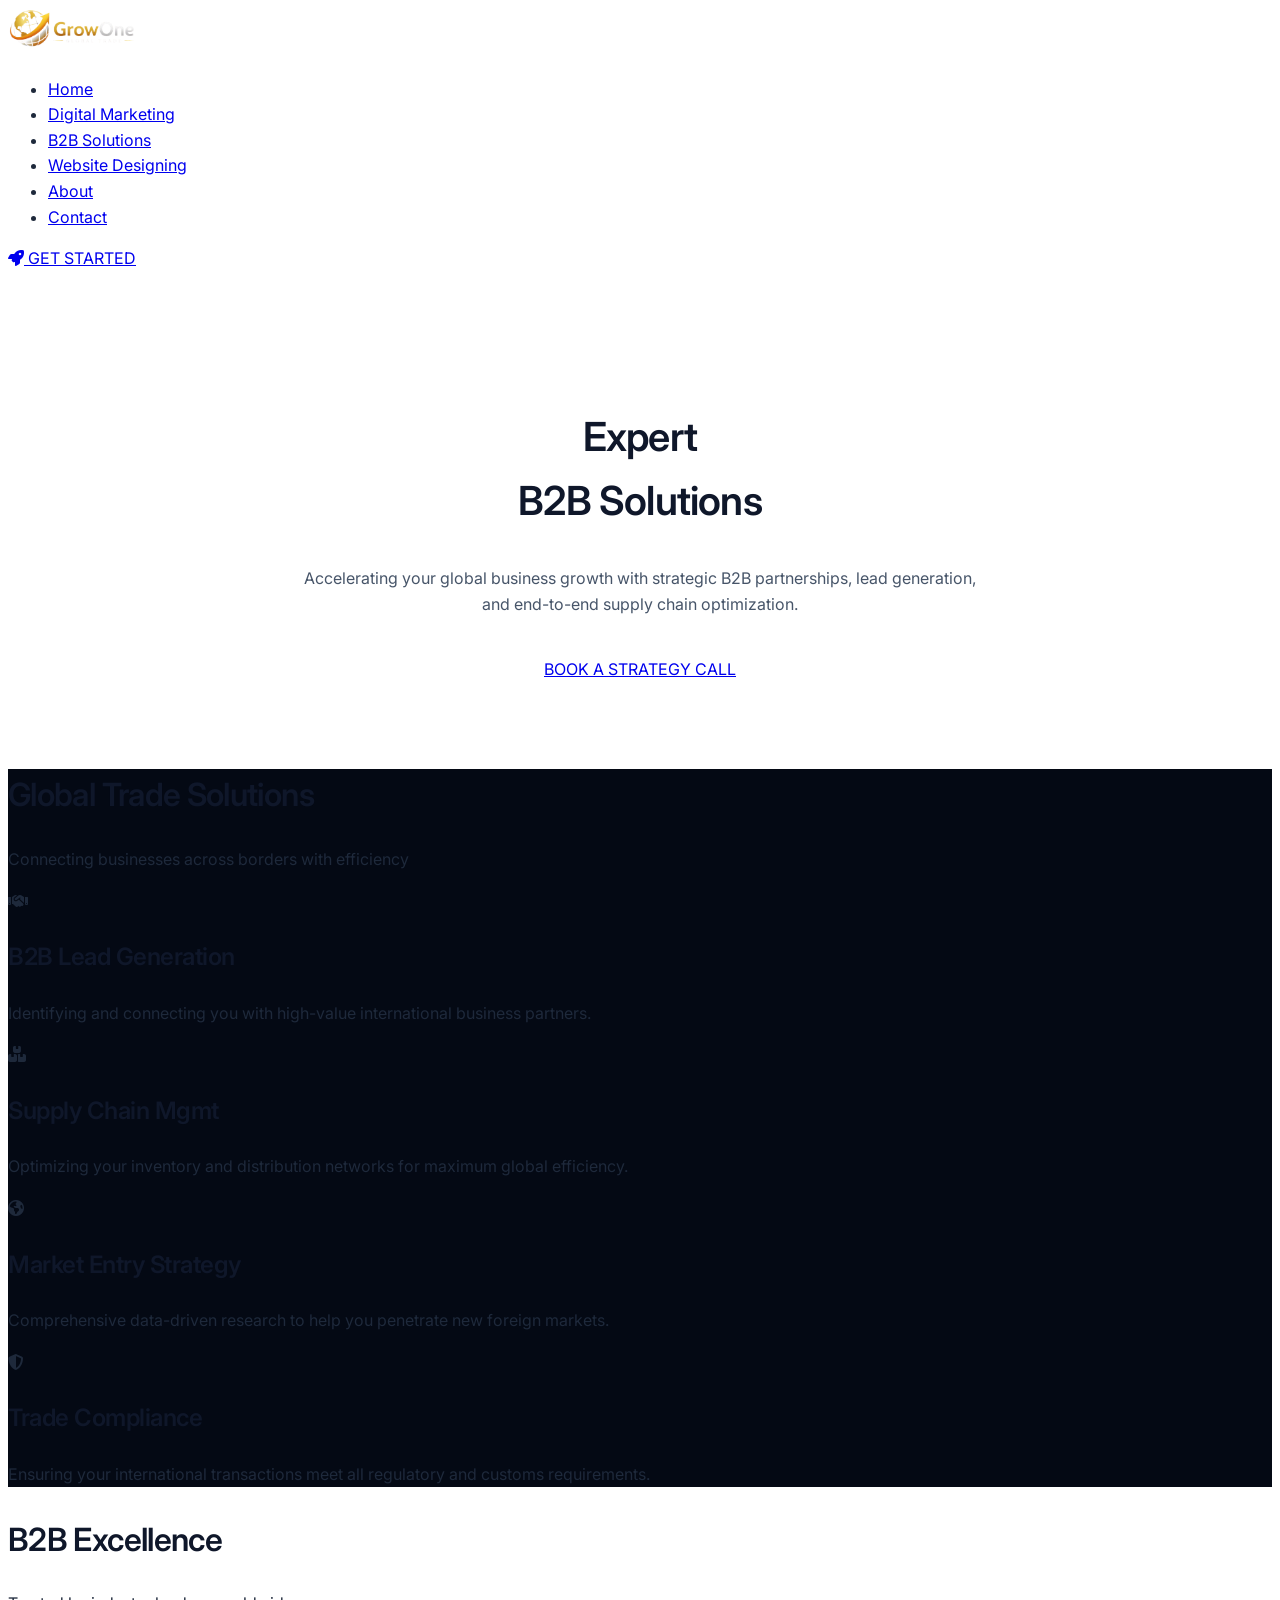
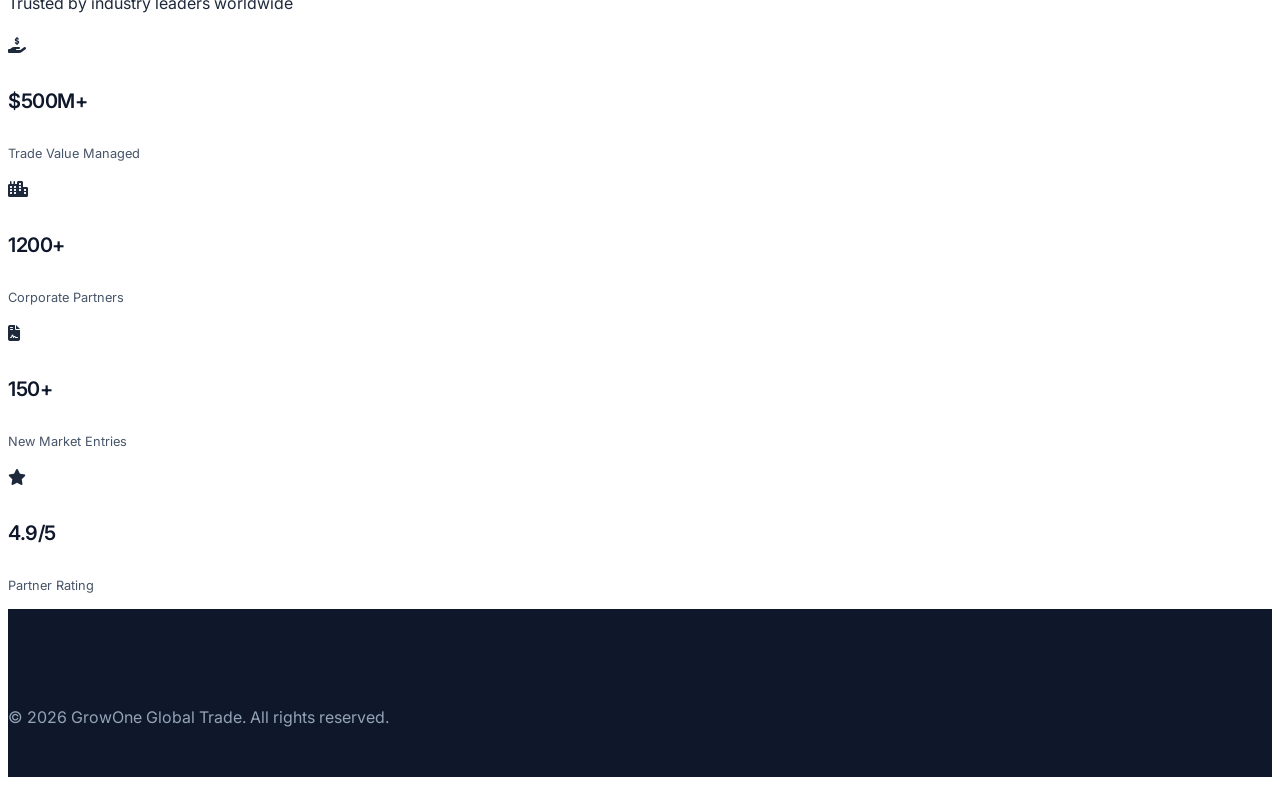
<file: b2b-solutions.html>
<!DOCTYPE html>
<html lang="en">
<head>
    <meta charset="UTF-8">
    <meta name="viewport" content="width=device-width, initial-scale=1.0">
    <title>B2B Solutions | GrowOne Global Trade</title>
    <link rel="stylesheet" href="style.css">
    <link rel="stylesheet" href="https://cdnjs.cloudflare.com/ajax/libs/font-awesome/6.4.0/css/all.min.css">
</head>
<body>

    <header class="header">
        <div class="container">
            <a href="index.html" class="logo">
                <img src="images/logo.png" alt="GrowOne Logo" style="height: 45px;">
            </a>
            <nav>
                <ul class="nav-links">
                    <li><a href="index.html">Home</a></li>
                    <li><a href="digital-marketing.html">Digital Marketing</a></li>
                    <li><a href="b2b-solutions.html" class="active">B2B Solutions</a></li>
                    <li><a href="website-designing.html">Website Designing</a></li>
                    <li><a href="about.html">About</a></li>
                    <li><a href="contact.html">Contact</a></li>
                </ul>
            </nav>
            <a href="contact.html" class="btn btn-gold">
                <i class="fas fa-rocket"></i> GET STARTED
            </a>
        </div>
    </header>

    <main>
        <section class="hero" style="padding: 100px 0 60px;">
            <div class="container" style="text-align: center;">
                <h1 class="animate">Expert <br> <span class="gold-span">B2B Solutions</span></h1>
                <p class="animate" style="color: var(--text-muted); max-width: 700px; margin: 20px auto 40px;">Accelerating your global business growth with strategic B2B partnerships, lead generation, and end-to-end supply chain optimization.</p>
                <div class="hero-btns animate" style="justify-content: center;">
                    <a href="contact.html" class="btn btn-gold">BOOK A STRATEGY CALL</a>
                </div>
            </div>
        </section>

        <section class="offers" style="background: #040914;">
            <div class="container">
                <div class="offers-title animate">
                    <h2>Global Trade Solutions</h2>
                    <p>Connecting businesses across borders with efficiency</p>
                </div>
                <div class="offers-grid">
                    <div class="offer-card animate">
                        <div class="icon-box"><i class="fas fa-handshake"></i></div>
                        <h3>B2B Lead Generation</h3>
                        <p>Identifying and connecting you with high-value international business partners.</p>
                    </div>
                    <div class="offer-card animate">
                        <div class="icon-box"><i class="fas fa-boxes"></i></div>
                        <h3>Supply Chain Mgmt</h3>
                        <p>Optimizing your inventory and distribution networks for maximum global efficiency.</p>
                    </div>
                    <div class="offer-card animate">
                        <div class="icon-box"><i class="fas fa-globe-americas"></i></div>
                        <h3>Market Entry Strategy</h3>
                        <p>Comprehensive data-driven research to help you penetrate new foreign markets.</p>
                    </div>
                    <div class="offer-card animate">
                        <div class="icon-box"><i class="fas fa-shield-alt"></i></div>
                        <h3>Trade Compliance</h3>
                        <p>Ensuring your international transactions meet all regulatory and customs requirements.</p>
                    </div>
                </div>
            </div>
        </section>

        <section class="results">
            <div class="container">
                <div class="results-title animate">
                    <h2>B2B Excellence</h2>
                    <p>Trusted by industry leaders worldwide</p>
                </div>
                <div class="results-grid">
                    <div class="result-card animate">
                        <i class="fas fa-hand-holding-usd"></i>
                        <h4>$500M+</h4>
                        <p style="color: var(--text-muted); font-size: 0.8rem; margin-top: 10px;">Trade Value Managed</p>
                    </div>
                    <div class="result-card animate">
                        <i class="fas fa-city"></i>
                        <h4>1200+</h4>
                        <p style="color: var(--text-muted); font-size: 0.8rem; margin-top: 10px;">Corporate Partners</p>
                    </div>
                    <div class="result-card animate">
                        <i class="fas fa-file-contract"></i>
                        <h4>150+</h4>
                        <p style="color: var(--text-muted); font-size: 0.8rem; margin-top: 10px;">New Market Entries</p>
                    </div>
                    <div class="result-card animate">
                        <i class="fas fa-star"></i>
                        <h4>4.9/5</h4>
                        <p style="color: var(--text-muted); font-size: 0.8rem; margin-top: 10px;">Partner Rating</p>
                    </div>
                </div>
            </div>
        </section>
    </main>

    <footer class="main-footer">
        <div class="container">
            <div class="footer-bottom">
                <p>&copy; 2026 GrowOne Global Trade. All rights reserved.</p>
            </div>
        </div>
    </footer>

    <script src="script.js"></script>
</body>
</html>
</file>
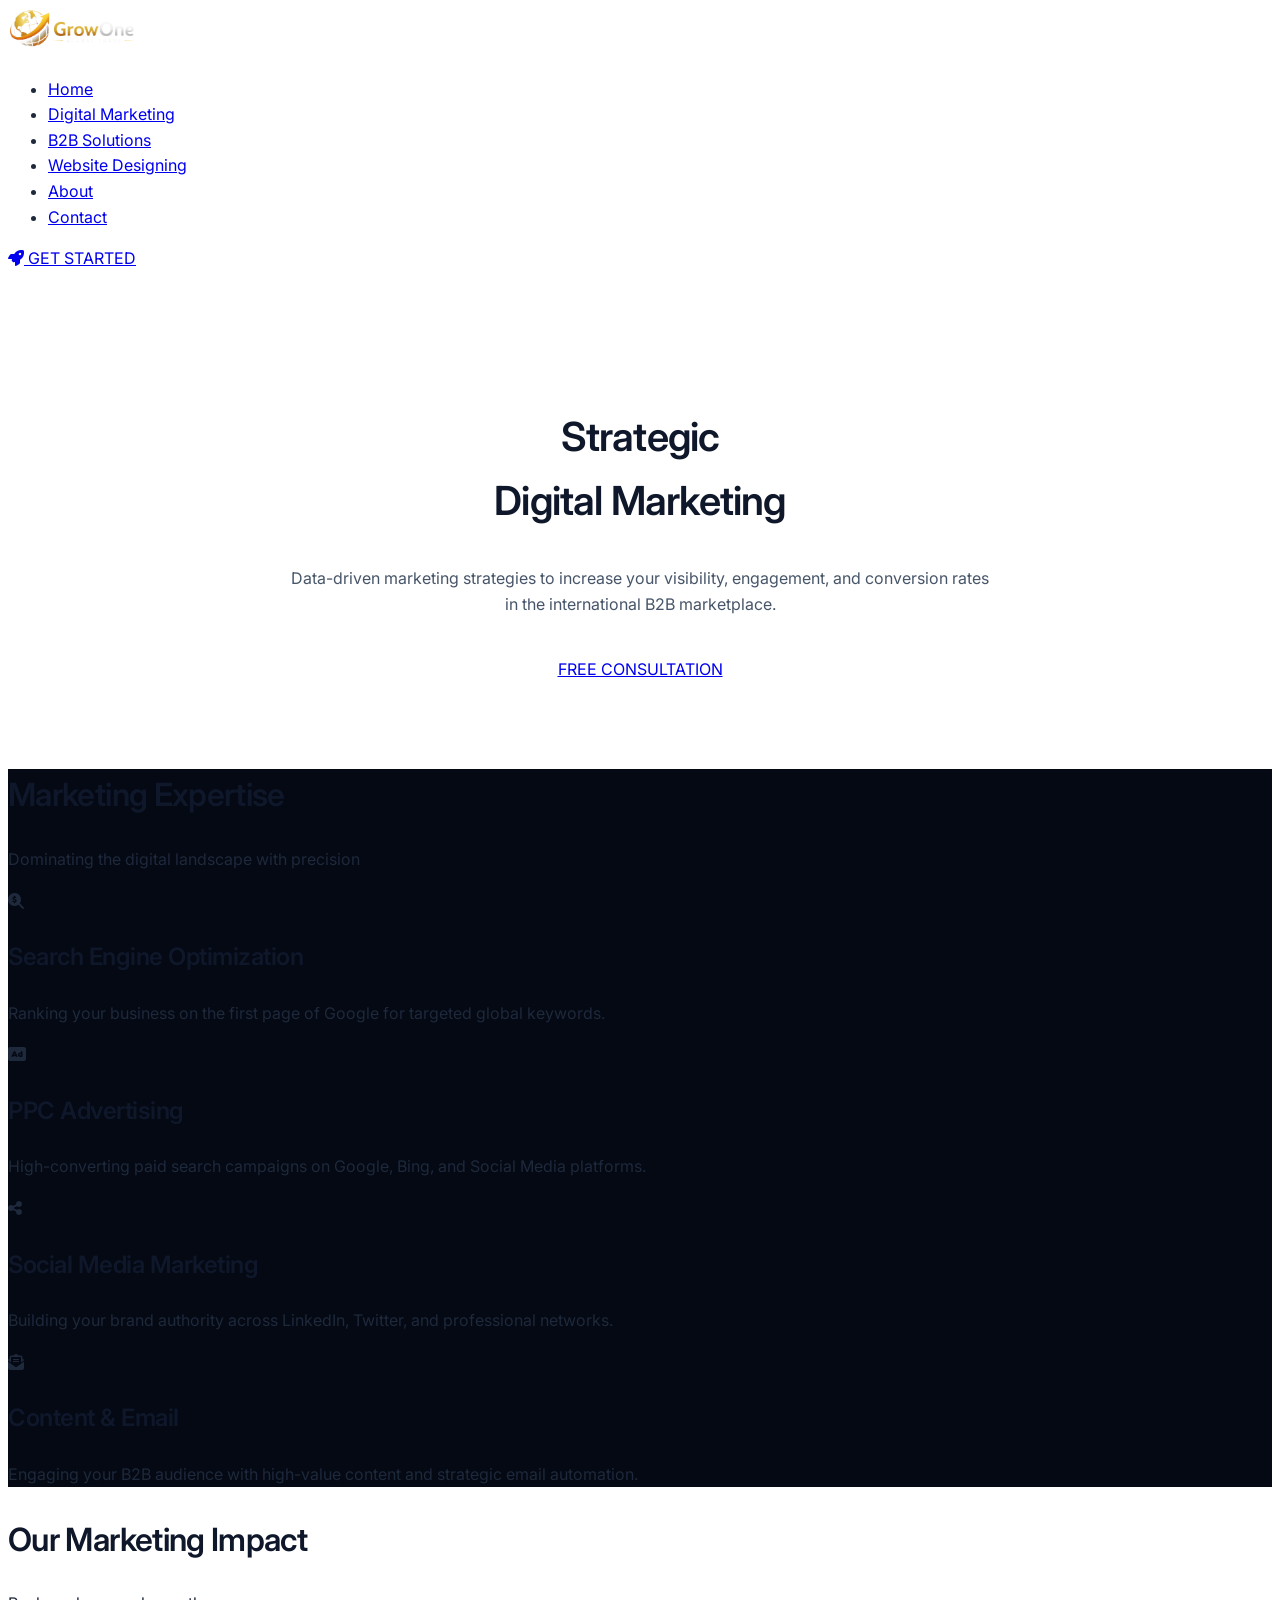
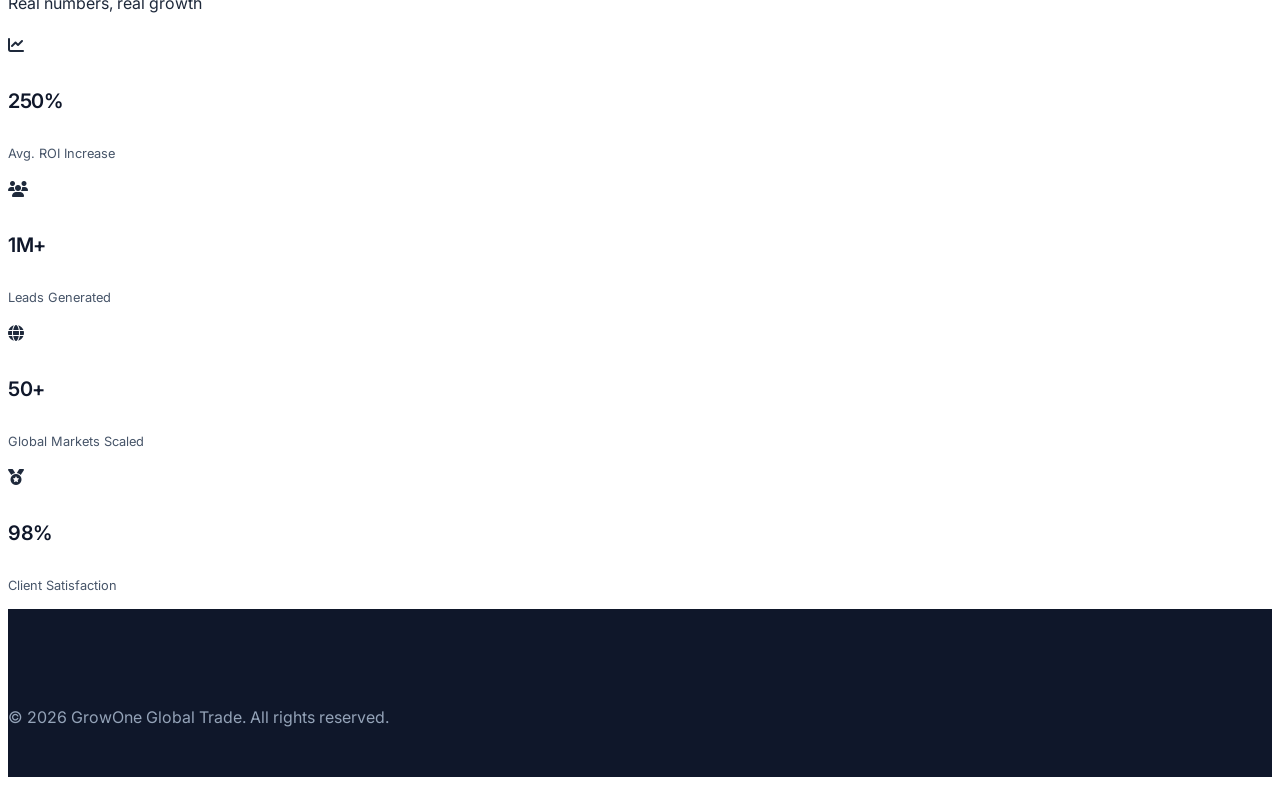
<file: digital-marketing.html>
<!DOCTYPE html>
<html lang="en">
<head>
    <meta charset="UTF-8">
    <meta name="viewport" content="width=device-width, initial-scale=1.0">
    <title>Digital Marketing | GrowOne Global Trade</title>
    <link rel="stylesheet" href="style.css">
    <link rel="stylesheet" href="https://cdnjs.cloudflare.com/ajax/libs/font-awesome/6.4.0/css/all.min.css">
</head>
<body>

    <header class="header">
        <div class="container">
            <a href="index.html" class="logo">
                <img src="images/logo.png" alt="GrowOne Logo" style="height: 45px;">
            </a>
            <nav>
                <ul class="nav-links">
                    <li><a href="index.html">Home</a></li>
                    <li><a href="digital-marketing.html" class="active">Digital Marketing</a></li>
                    <li><a href="b2b-solutions.html">B2B Solutions</a></li>
                    <li><a href="website-designing.html">Website Designing</a></li>
                    <li><a href="about.html">About</a></li>
                    <li><a href="contact.html">Contact</a></li>
                </ul>
            </nav>
            <a href="contact.html" class="btn btn-gold">
                <i class="fas fa-rocket"></i> GET STARTED
            </a>
        </div>
    </header>

    <main>
        <section class="hero" style="padding: 100px 0 60px;">
            <div class="container" style="text-align: center;">
                <h1 class="animate">Strategic <br> <span class="gold-span">Digital Marketing</span></h1>
                <p class="animate" style="color: var(--text-muted); max-width: 700px; margin: 20px auto 40px;">Data-driven marketing strategies to increase your visibility, engagement, and conversion rates in the international B2B marketplace.</p>
                <div class="hero-btns animate" style="justify-content: center;">
                    <a href="contact.html" class="btn btn-gold">FREE CONSULTATION</a>
                </div>
            </div>
        </section>

        <section class="offers" style="background: #040914;">
            <div class="container">
                <div class="offers-title animate">
                    <h2>Marketing Expertise</h2>
                    <p>Dominating the digital landscape with precision</p>
                </div>
                <div class="offers-grid">
                    <div class="offer-card animate">
                        <div class="icon-box"><i class="fas fa-search-dollar"></i></div>
                        <h3>Search Engine Optimization</h3>
                        <p>Ranking your business on the first page of Google for targeted global keywords.</p>
                    </div>
                    <div class="offer-card animate">
                        <div class="icon-box"><i class="fas fa-ad"></i></div>
                        <h3>PPC Advertising</h3>
                        <p>High-converting paid search campaigns on Google, Bing, and Social Media platforms.</p>
                    </div>
                    <div class="offer-card animate">
                        <div class="icon-box"><i class="fas fa-share-alt"></i></div>
                        <h3>Social Media Marketing</h3>
                        <p>Building your brand authority across LinkedIn, Twitter, and professional networks.</p>
                    </div>
                    <div class="offer-card animate">
                        <div class="icon-box"><i class="fas fa-envelope-open-text"></i></div>
                        <h3>Content & Email</h3>
                        <p>Engaging your B2B audience with high-value content and strategic email automation.</p>
                    </div>
                </div>
            </div>
        </section>

        <section class="results">
            <div class="container">
                <div class="results-title animate">
                    <h2>Our Marketing Impact</h2>
                    <p>Real numbers, real growth</p>
                </div>
                <div class="results-grid">
                    <div class="result-card animate">
                        <i class="fas fa-chart-line"></i>
                        <h4>250%</h4>
                        <p style="color: var(--text-muted); font-size: 0.8rem; margin-top: 10px;">Avg. ROI Increase</p>
                    </div>
                    <div class="result-card animate">
                        <i class="fas fa-users"></i>
                        <h4>1M+</h4>
                        <p style="color: var(--text-muted); font-size: 0.8rem; margin-top: 10px;">Leads Generated</p>
                    </div>
                    <div class="result-card animate">
                        <i class="fas fa-globe"></i>
                        <h4>50+</h4>
                        <p style="color: var(--text-muted); font-size: 0.8rem; margin-top: 10px;">Global Markets Scaled</p>
                    </div>
                    <div class="result-card animate">
                        <i class="fas fa-medal"></i>
                        <h4>98%</h4>
                        <p style="color: var(--text-muted); font-size: 0.8rem; margin-top: 10px;">Client Satisfaction</p>
                    </div>
                </div>
            </div>
        </section>
    </main>

    <footer class="main-footer">
        <div class="container">
            <div class="footer-bottom">
                <p>&copy; 2026 GrowOne Global Trade. All rights reserved.</p>
            </div>
        </div>
    </footer>

    <script src="script.js"></script>
</body>
</html>
</file>
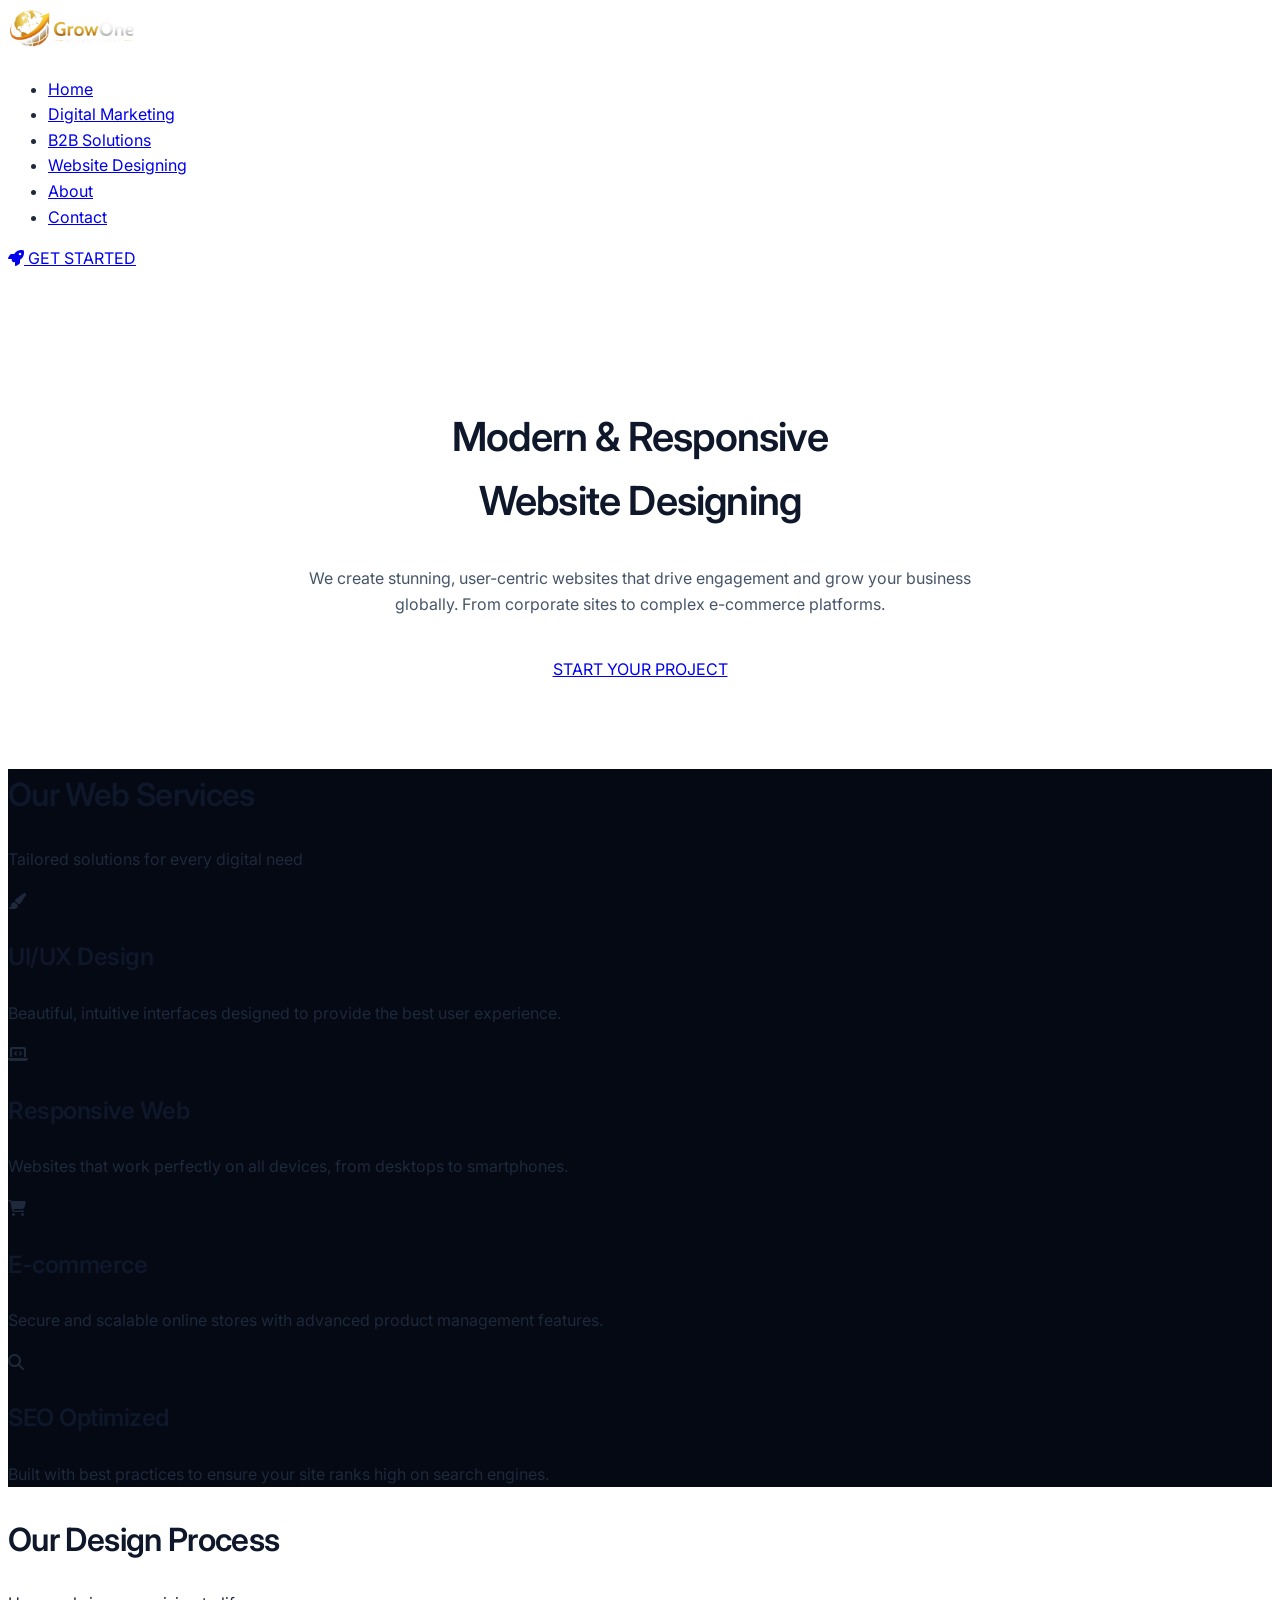
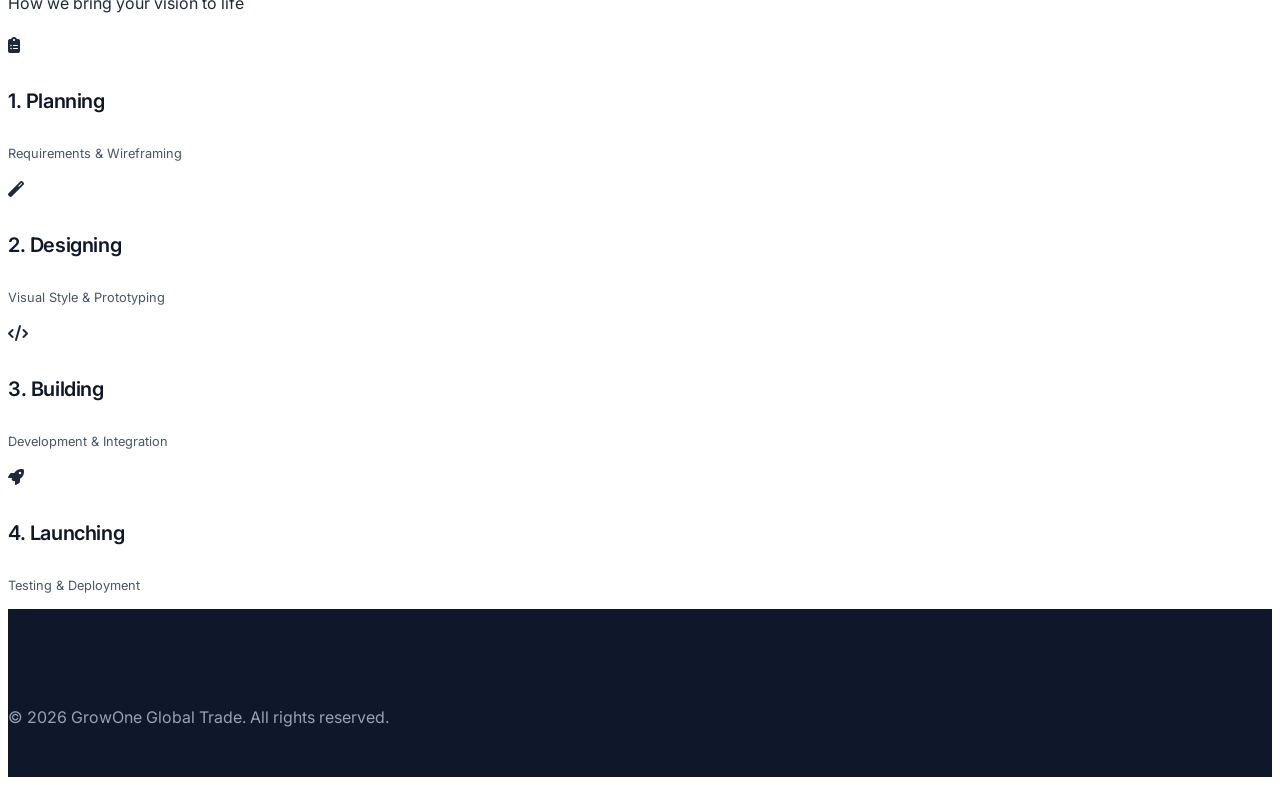
<file: website-designing.html>
<!DOCTYPE html>
<html lang="en">
<head>
    <meta charset="UTF-8">
    <meta name="viewport" content="width=device-width, initial-scale=1.0">
    <title>Website Designing | GrowOne Global Trade</title>
    <link rel="stylesheet" href="style.css">
    <link rel="stylesheet" href="https://cdnjs.cloudflare.com/ajax/libs/font-awesome/6.4.0/css/all.min.css">
</head>
<body>

    <header class="header">
        <div class="container">
            <a href="index.html" class="logo">
                <img src="images/logo.png" alt="GrowOne Logo" style="height: 45px;">
            </a>
            <nav>
                <ul class="nav-links">
                    <li><a href="index.html">Home</a></li>
                    <li><a href="digital-marketing.html">Digital Marketing</a></li>
                    <li><a href="b2b-solutions.html">B2B Solutions</a></li>
                    <li><a href="website-designing.html" class="active">Website Designing</a></li>
                    <li><a href="about.html">About</a></li>
                    <li><a href="contact.html">Contact</a></li>
                </ul>
            </nav>
            <a href="contact.html" class="btn btn-gold">
                <i class="fas fa-rocket"></i> GET STARTED
            </a>
        </div>
    </header>

    <main>
        <section class="hero" style="padding: 100px 0 60px;">
            <div class="container" style="text-align: center;">
                <h1 class="animate">Modern & Responsive <br> <span class="gold-span">Website Designing</span></h1>
                <p class="animate" style="color: var(--text-muted); max-width: 700px; margin: 20px auto 40px;">We create stunning, user-centric websites that drive engagement and grow your business globally. From corporate sites to complex e-commerce platforms.</p>
                <div class="hero-btns animate" style="justify-content: center;">
                    <a href="contact.html" class="btn btn-gold">START YOUR PROJECT</a>
                </div>
            </div>
        </section>

        <section class="offers" style="background: #040914;">
            <div class="container">
                <div class="offers-title animate">
                    <h2>Our Web Services</h2>
                    <p>Tailored solutions for every digital need</p>
                </div>
                <div class="offers-grid">
                    <div class="offer-card animate">
                        <div class="icon-box"><i class="fas fa-paint-brush"></i></div>
                        <h3>UI/UX Design</h3>
                        <p>Beautiful, intuitive interfaces designed to provide the best user experience.</p>
                    </div>
                    <div class="offer-card animate">
                        <div class="icon-box"><i class="fas fa-laptop-code"></i></div>
                        <h3>Responsive Web</h3>
                        <p>Websites that work perfectly on all devices, from desktops to smartphones.</p>
                    </div>
                    <div class="offer-card animate">
                        <div class="icon-box"><i class="fas fa-shopping-cart"></i></div>
                        <h3>E-commerce</h3>
                        <p>Secure and scalable online stores with advanced product management features.</p>
                    </div>
                    <div class="offer-card animate">
                        <div class="icon-box"><i class="fas fa-search"></i></div>
                        <h3>SEO Optimized</h3>
                        <p>Built with best practices to ensure your site ranks high on search engines.</p>
                    </div>
                </div>
            </div>
        </section>

        <section class="results">
            <div class="container">
                <div class="results-title animate">
                    <h2>Our Design Process</h2>
                    <p>How we bring your vision to life</p>
                </div>
                <div class="results-grid">
                    <div class="result-card animate">
                        <i class="fas fa-clipboard-list"></i>
                        <h4>1. Planning</h4>
                        <p style="color: var(--text-muted); font-size: 0.8rem; margin-top: 10px;">Requirements & Wireframing</p>
                    </div>
                    <div class="result-card animate">
                        <i class="fas fa-magic"></i>
                        <h4>2. Designing</h4>
                        <p style="color: var(--text-muted); font-size: 0.8rem; margin-top: 10px;">Visual Style & Prototyping</p>
                    </div>
                    <div class="result-card animate">
                        <i class="fas fa-code"></i>
                        <h4>3. Building</h4>
                        <p style="color: var(--text-muted); font-size: 0.8rem; margin-top: 10px;">Development & Integration</p>
                    </div>
                    <div class="result-card animate">
                        <i class="fas fa-rocket"></i>
                        <h4>4. Launching</h4>
                        <p style="color: var(--text-muted); font-size: 0.8rem; margin-top: 10px;">Testing & Deployment</p>
                    </div>
                </div>
            </div>
        </section>
    </main>

    <footer class="main-footer">
        <div class="container">
            <div class="footer-bottom">
                <p>&copy; 2026 GrowOne Global Trade. All rights reserved.</p>
            </div>
        </div>
    </footer>

    <script src="script.js"></script>
</body>
</html>
</file>
<file: style.css>
@import url('https://fonts.googleapis.com/css2?family=Inter:wght@300;400;500;600&display=swap');

:root {
    --bg-main: #FFFFFF;
    --bg-section: #F8FAFC;
    --bg-card: #FFFFFF;
    --primary: #0F62FE; /* Corporate Blue */
    --secondary: #0050E6; 
    --accent: #F59E0B;
    --text-main: #1E293B; /* Professional Dark Slate */
    --text-muted: #475569; /* Slate Gray */
    --glass-border: #E2E8F0;
    --transition: all 0.3s ease;
}

body {
    background-color: var(--bg-main);
    color: var(--text-main);
    font-family: 'Inter', sans-serif;
    overflow-x: hidden;
    line-height: 1.6;
    font-size: 16px;
    font-weight: 400;
}

h1, h2, h3, h4, h5, h6 {
    font-family: 'Inter', sans-serif;
    font-weight: 600; /* Medium weight for professional look */
    color: #0F172A;
    letter-spacing: -0.02em;
}

h1 { font-size: 2.5rem; }
h2 { font-size: 2rem; }
h3 { font-size: 1.5rem; }
h4 { font-size: 1.25rem; }

/* Professional Card Utility */
.glass {
    background: var(--bg-card);
    border: 1px solid var(--glass-border);
    border-radius: 8px;
    box-shadow: 0 2px 4px rgba(0, 0, 0, 0.02);
    transition: var(--transition);
}

.glass-hover:hover {
    border-color: var(--primary);
    transform: translateY(-2px);
    box-shadow: 0 10px 20px rgba(0, 0, 0, 0.05);
}

/* Navbar Customization */
.navbar {
    padding: 1rem 0;
    transition: var(--transition);
    background: #FFFFFF;
    border-bottom: 1px solid var(--glass-border);
}

.navbar.scrolled {
    padding: 0.8rem 0;
    box-shadow: 0 4px 10px rgba(0,0,0,0.03);
}

.nav-link {
    color: var(--text-main) !important;
    font-weight: 500;
    margin: 0 1rem;
    transition: var(--transition);
}

.nav-link:hover, .nav-link.active {
    color: var(--primary) !important;
}

/* Hero Section */
.hero-section {
    padding: 140px 0 80px;
    position: relative;
    display: flex;
    align-items: center;
    background: linear-gradient(180deg, #F8FAFC 0%, #FFFFFF 100%);
}

.hero-title {
    font-size: clamp(2.5rem, 5vw, 3.5rem);
    line-height: 1.2;
    margin-bottom: 1.2rem;
    color: #0F172A;
}

.gradient-text {
    color: var(--primary);
}

.hero-p {
    font-size: 1.1rem;
    color: var(--text-muted);
    max-width: 600px;
    margin-bottom: 2rem;
}

/* Buttons */
.btn-premium {
    padding: 0.8rem 2rem;
    border-radius: 4px; /* More corporate, less rounded */
    font-weight: 500;
    transition: var(--transition);
    border: none;
}

.btn-primary-gradient {
    background: var(--primary);
    color: #fff !important;
}

.btn-primary-gradient:hover {
    background: var(--secondary);
    color: #fff !important;
}

.btn-outline-premium {
    background: transparent;
    border: 1px solid var(--primary);
    color: var(--primary) !important;
}

.btn-outline-premium:hover {
    background: rgba(15, 98, 254, 0.05);
}

/* Service Cards */
.service-card {
    padding: 2.5rem 2rem;
    height: 100%;
}

.service-icon {
    width: 50px;
    height: 50px;
    display: flex;
    align-items: center;
    justify-content: center;
    border-radius: 8px;
    background: rgba(15, 98, 254, 0.1);
    color: var(--primary);
    font-size: 1.2rem;
    margin-bottom: 1.5rem;
}

/* Animations */
.reveal {
    opacity: 0;
    transform: translateY(20px);
    transition: all 0.6s ease;
}

.reveal.active {
    opacity: 1;
    transform: translateY(0);
}

/* Custom Scrollbar */
::-webkit-scrollbar {
    width: 8px;
}

::-webkit-scrollbar-track {
    background: var(--bg-section);
}

::-webkit-scrollbar-thumb {
    background: #CBD5E1;
    border-radius: 4px;
}

/* Section Header */
.section-header {
    margin-bottom: 3rem;
    text-align: center;
}

.section-subtitle {
    text-transform: uppercase;
    letter-spacing: 1px;
    font-size: 0.85rem;
    color: var(--primary);
    margin-bottom: 0.5rem;
    display: block;
    font-weight: 600;
}

.section-title {
    font-size: 2.2rem;
    margin-bottom: 1rem;
}

/* Footer */
footer {
    background: #0F172A;
    color: #F8FAFC;
    padding: 80px 0 30px;
}

footer h1, footer h2, footer h3, footer h4, footer h5, footer h6 {
    color: #FFFFFF !important;
}

footer p, footer .text-muted {
    color: #94A3B8 !important;
}

.footer-logo {
    font-size: 1.5rem;
    font-weight: 600;
    margin-bottom: 1rem;
    display: block;
    color: #FFFFFF !important;
}

.footer-link {
    color: #94A3B8;
    text-decoration: none;
    transition: var(--transition);
    display: block;
    margin-bottom: 0.8rem;
    font-weight: 400;
    font-size: 0.95rem;
}

.footer-link:hover {
    color: #FFFFFF;
}

/* OVERRIDES FOR DARK CLASSES USED IN HTML */
.bg-dark, .bg-black {
    background-color: var(--bg-section) !important;
}
.btn-primary-gradient .text-white, .btn-primary-gradient i {
    color: #FFFFFF !important;
}
.form-control.bg-dark, .form-select.bg-dark {
    background-color: #FFFFFF !important;
    border: 1px solid #CBD5E1 !important;
    color: var(--text-main) !important;
}
.form-control::placeholder {
    color: #94A3B8 !important;
}
.badge.bg-dark {
    background-color: #FFFFFF !important;
    color: var(--text-main) !important;
    border: 1px solid #CBD5E1 !important;
    font-weight: 500;
}
.bg-primary {
    background-color: var(--primary) !important;
    color: #FFFFFF !important;
}
.bg-primary .text-white {
    color: #FFFFFF !important;
}
</file>
